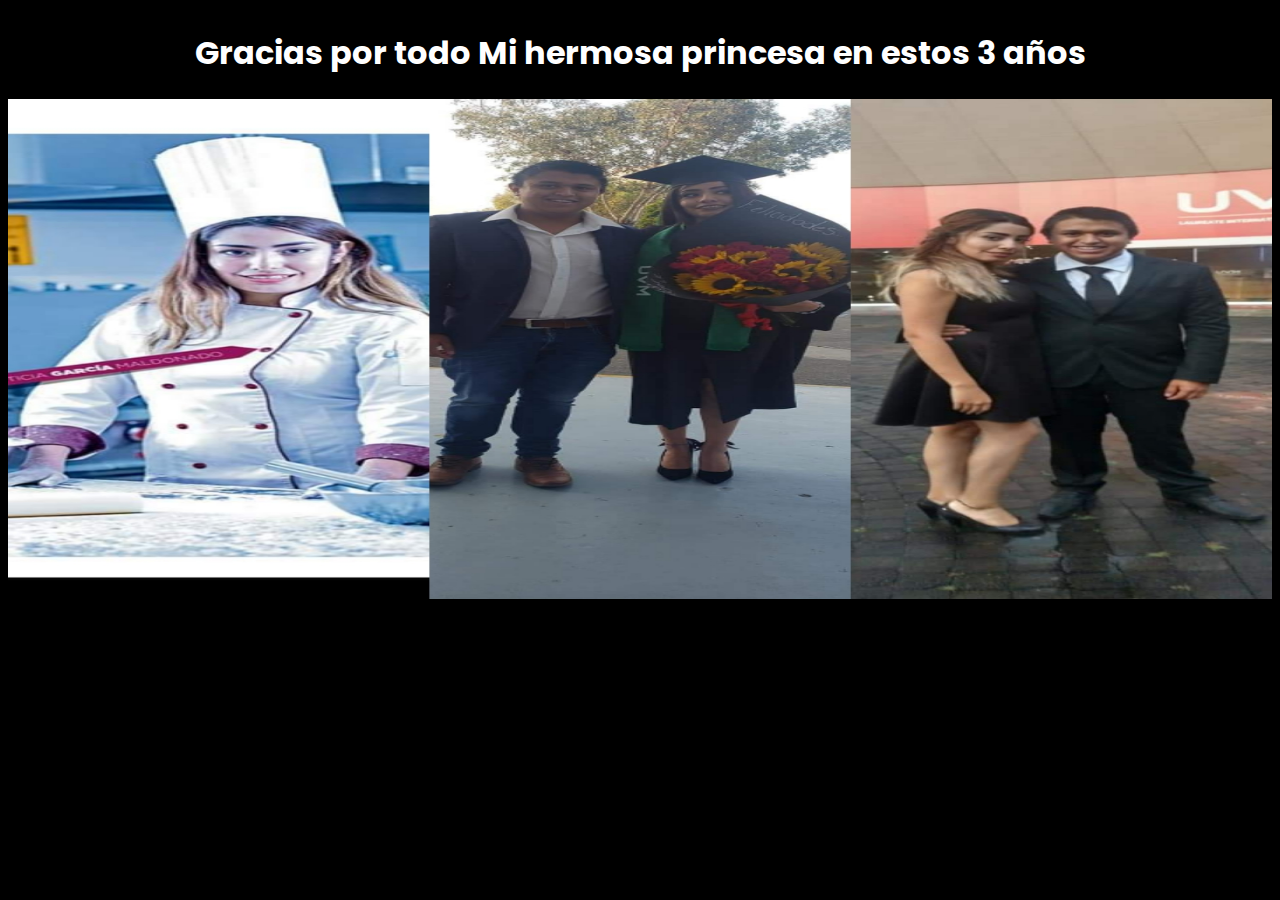
<file: pricing_table.html>
<!DOCTYPE html>
<html lang="en">

<head>
    <meta charset="UTF-8">
    <title>Metas Cumplidas</title>
    <link href='https://fonts.googleapis.com/css?family=Poppins' rel='stylesheet'>
    <link rel="stylesheet" href="style.css">
</head>

<body class="body-pricing" style="background-color: black">
    <div style="display: flex;justify-content: center;flex-direction: column">
        <div style="color:white;text-align: center">
            <h1>Gracias por todo Mi hermosa princesa en estos 3 años</h3>
        </div>
        <img src="./Imagenes/WhatsApp Image 2020-01-18 at 8.27.53 AM.jpeg" class="d-block w-100" height="500px" alt="">
    </div>

</body>

</html>
</file>
<file: style.css>
html{
    scroll-behavior: smooth;
}

.navbar{
    box-shadow: 2px 2px 5px #000;
    opacity: .9;
}
.navbar .nav-item .nav-link{
    color: #fff;
}

.main-header{
    position: relative;
    background: url(./Imagenes/background.jpg);
    background-size: cover;
    min-height: 595px;
}
.background-overlay{
    position: absolute;
    background: rgba(48, 51, 107,.7);
    top: 0;
    left: 0;
    width: 100%;
    height: 100%;
}
.custom-title{
    width: 100%;
}
.custom-text{
    margin-top: 140px;
}
 .custom-heigth{
    /* height: ; */
    width: 200px;
    /* border: 1px solid red; */
} 
.custom-imgH{
    height: 100px;
    width: 150px;
}
.custom-image{
    transform: rotate(90deg);
    margin-top: 150px;
    /* margin-right: 0px; */
}
.custom-design{
    border-radius: 0;

}
.custom-cardT{
    /* width: 200px; */
    height: 200px;

}

.team,footer{
    background-color: #30336b;
}
/* .custom-size{
    /* height: 100px; 
} */

/* style de pricing_table */

.body-pricing{
    background: #eee;
    font-family:'poppins';
}

.wrapper{
    width: 900px;
    margin: 5% auto;
}

.single-price{
    /* color: #fff; */
    width: 33%;
    background: #262626;
    float: left;
    margin-top: 2%;
    box-shadow: 1px 1px 20px rgba(0,0,0,0.5);
    text-align: center;
    transition: 0.9s;
}
.price{
    width: 120px;
    height: 120px;
    border-radius: 50%;
    border: 2px solid #da4357;
    margin: 5% auto 0 auto;
    text-align: center;
}
.deals{
    margin-top: 10%;
}
.single-price h1{
    font-size: 18px;
    color: #fff;
    line-height: 3;
    text-transform: uppercase;
}
.price h2{
    font-size: 38px;
    color: #fff;
}
.deals h4{
    font-size: 14px;
    font-weight: normal;
    text-align: center;
    color: #fff;
    line-height: 1;
}
.single-price:hover{
    background: #da4357;
    color: #fff;
    box-shadow: 0 0 15px rgba(0,0,0,1);
    transform: scale(1.1);
    z-index: 1;
    border-radius: 25px;
}

.single-price:hover .price{
    border-color: #fff;
}
.single-price a{
    text-decoration: none;
    background: #da4357;
    color: #fff;
    padding: 10px 60px;
    display: inline-block;
    margin: 10% auto;
    text-transform: uppercase;
    font-weight: bold;
}
.single-price:hover a{
    background: #262626;
    color: #fff;
}
/* Estilos recepcion de correo */
/* *{
    margin: 0;
    padding: 0;
} */
.body_Rc{
    font-family: 'poppins';
    margin: 0;
    padding: 0;
    
}
.custom-wrapper{
    width: 1170px;
    margin: 0 auto;

}

.logo{
    width: 20%;
    float: left;
    padding: 30px 0 0;
}
.logo_empresa{
    width: 18%;
}
.nav_RC{
    width: 75%;
    float: right;
    text-align: right;
    padding: 30px 0 0;

}
.nav_RC a{
    text-decoration: none;
    color: #fff;
    padding: 15px 20px;
}
.navigation{
    height: 60px;
}
.banner-area{
    animation-name: animate;
    animation-duration:  7s;
    animation-iteration-count: infinite;
    animation-timing-function: ease-in-out;
    height: 100vh;
}
.text-area{
    text-align: center;
    width: 75%;
    margin: 0 auto;
}
.text-area h2{
    font-size: 75px;
    color: #fff;
    margin: 10% 0 0;
}
.text-area h3{
    color: #fff;
    text-transform: uppercase;
    margin: 0 0 15px;
    font-size: 35px; 
}
.text-area p{
    font-size: 18px;
    color: #fff;
    width: 70%;
    margin: 0 auto;
    line-height: 1.9;
}
@keyframes animate{
    0%{
        background-color: #29306a;
    }
    25%{
        background-color: #e60084;
    }
    50%{
        background-color: #ad7c66;
    }
    75%{
        background-color: #005762;
    }
    100%{
        background-color: #4c9ab6;
    }
}
</file>
